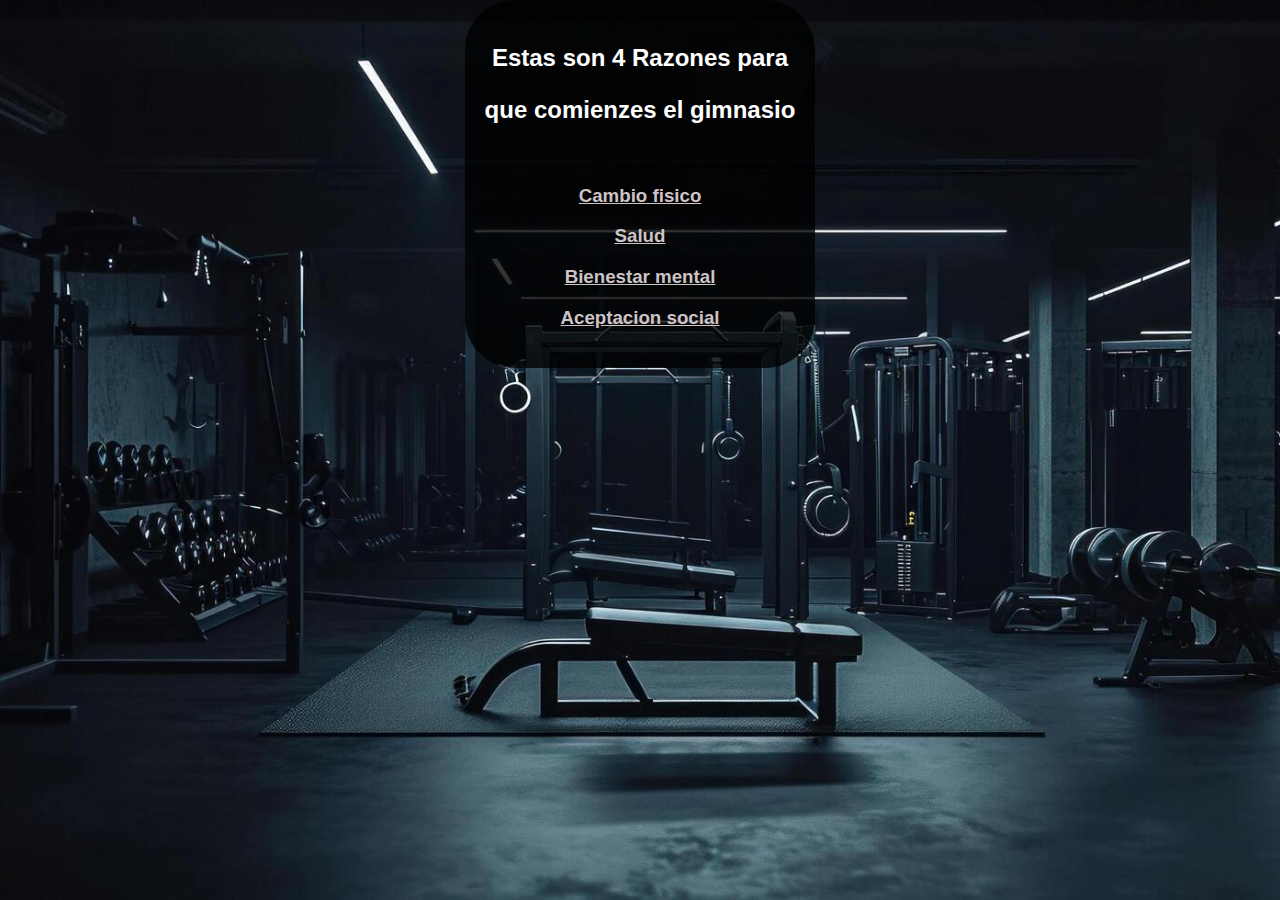
<file: index.html>
<DOCTYTE HTML>
    <html>
    <head>
        <meta charset="UTF-8">
        <link rel="stylesheet" type="text/css" href="style.css">
        <title>Razones GYM</title>
    </head>
    <body>
        <div class="cuerpo">
            <h2><p>Estas son 4 Razones para </p></h2>
            <h2><p>que comienzes el gimnasio</p></h2><br>
            <a href="cambio fisico.html"><h3>Cambio fisico</h3></a>
            <a href="salud.html"><h3>Salud</h3></a>
            <a href="bienestar mental.html"><h3>Bienestar mental</h3></a>
            <a href="aceptacion.html"><h3>Aceptacion social</h3></a>
        </div>
    </body>
    </html>
</file>
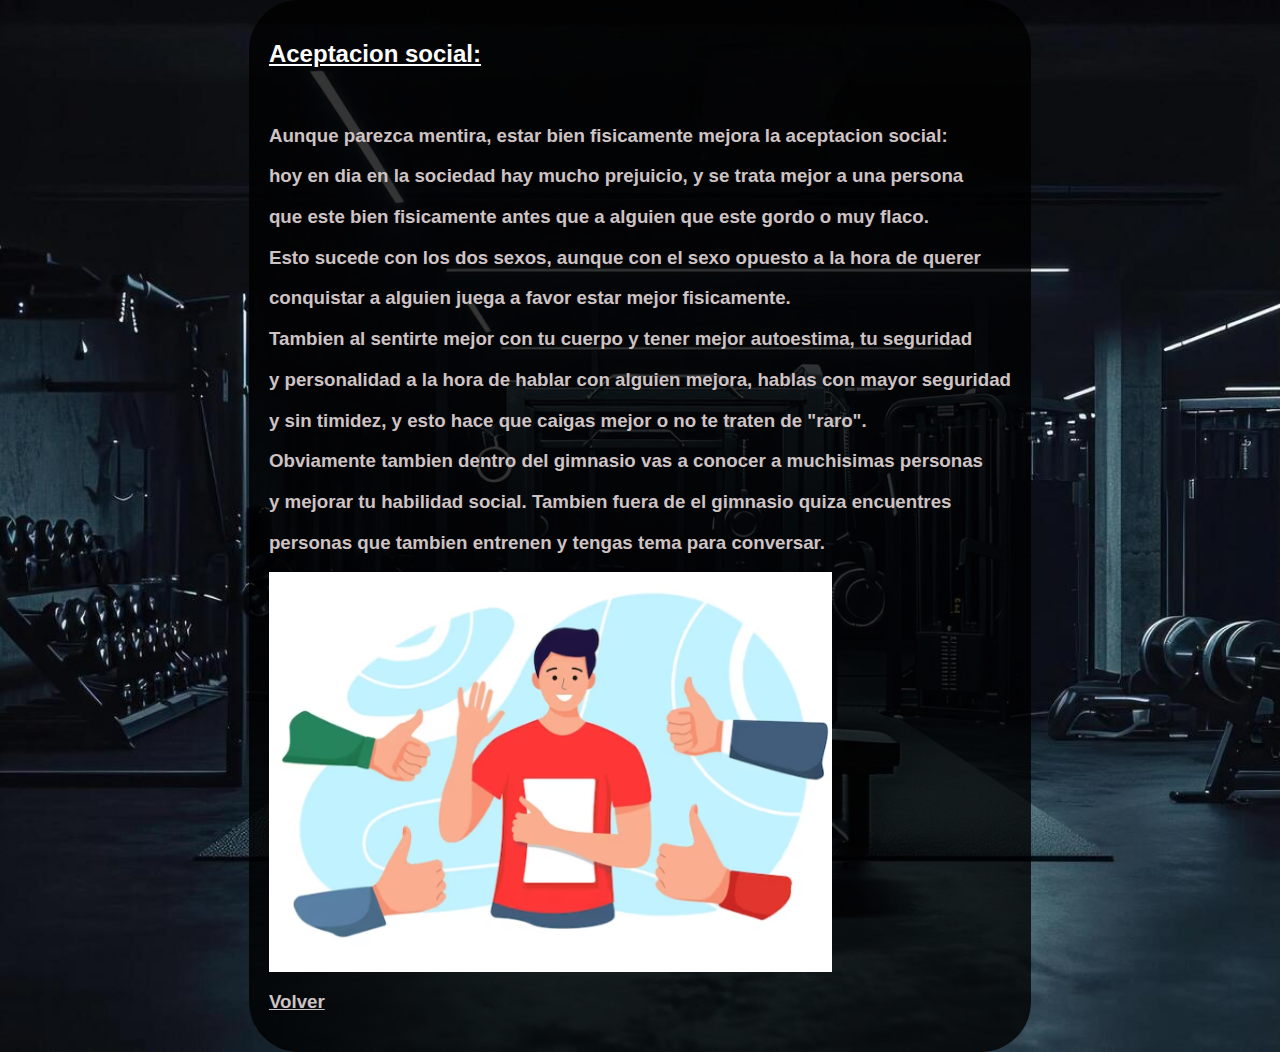
<file: aceptacion.html>
<DOCTYTE HTML>
    <html>
    <head>
        <meta charset="UTF-8">
        <link rel="stylesheet" type="text/css" href="style.css">
        <title>Aceptacion socail</title>
    </head>
    <body>
        <div class="cuerpo2">
            <h2><u>Aceptacion social:</u></h2><br>
            <div class="lista">
                <h3>Aunque parezca mentira, estar bien fisicamente mejora la aceptacion social:</h3>
                <h3>hoy en dia en la sociedad hay mucho prejuicio, y se trata mejor a una persona</h3>
                <h3>que este bien fisicamente antes que a alguien que este gordo o muy flaco.</h3>
                <h3>  Esto sucede con los dos sexos, aunque con el sexo opuesto a la hora de querer</h3>
                <h3>conquistar a alguien juega a favor estar mejor fisicamente.</h3>
                <h3>  Tambien al sentirte mejor con tu cuerpo y tener mejor autoestima, tu seguridad</h3>
                <h3>y personalidad a la hora de hablar con alguien mejora, hablas con mayor seguridad</h3>
                <h3>y sin timidez, y esto hace que caigas mejor o no te traten de "raro".</h3>
                <h3>  Obviamente tambien dentro del gimnasio vas a conocer a muchisimas personas</h3>
                <h3>y mejorar tu habilidad social. Tambien fuera de el gimnasio quiza encuentres</h3>
                <h3>personas que tambien entrenen y tengas tema para conversar.</h3>
            <a href="img/as.jpg"><img src="img/as.jpg" height="400px"></a><br>
            <a href="index.html"><h3>Volver</h3></a>
        </div>
	</div>
    </body>
    </html>
</file>
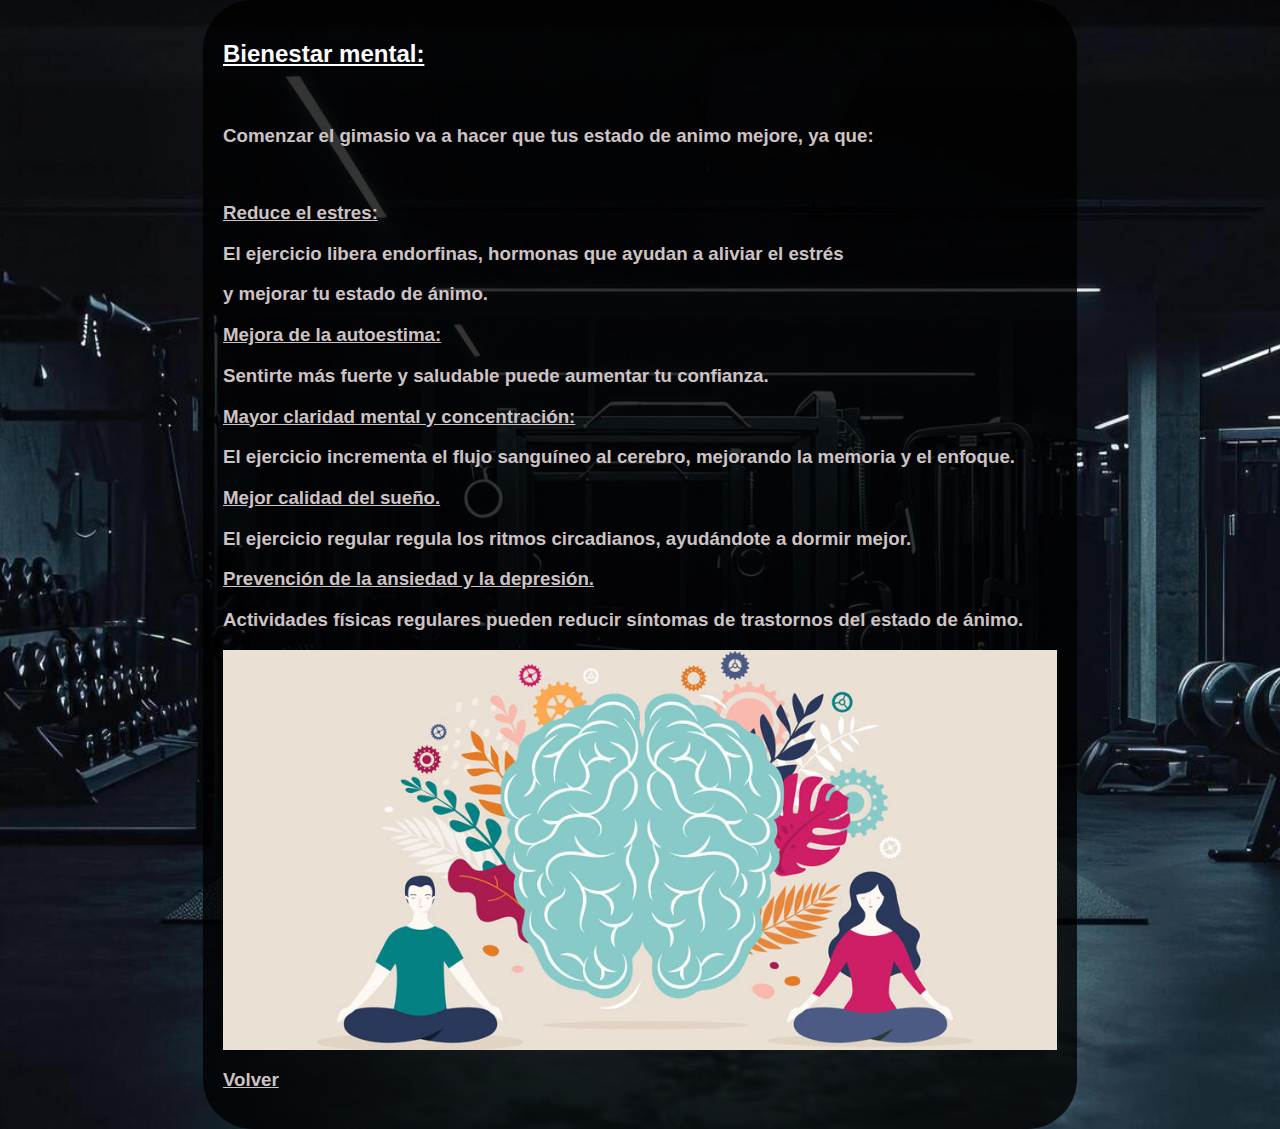
<file: bienestar mental.html>
<DOCTYTE HTML>
    <html>
    <head>
        <meta charset="UTF-8">
        <link rel="stylesheet" type="text/css" href="style.css">
        <title>Bienestar mental</title>
    </head>
    <body>
        <div class="cuerpo2">
 	<h2><u>Bienestar mental:</u></h2><br>
            <div class="lista">
                <h3>Comenzar el gimasio va a hacer que tus estado de animo mejore, ya que:</h3><br>
                <h3><u>Reduce el estres:</u></h3>
                <h3>El ejercicio libera endorfinas, hormonas que ayudan a aliviar el estrés</h3>
                <h3> y mejorar tu estado de ánimo.</h3>
                <h3><u>Mejora de la autoestima:</u></h3>
                <h3>Sentirte más fuerte y saludable puede aumentar tu confianza.</h3>
                <h3><u>Mayor claridad mental y concentración:</u></h3>
                <h3>El ejercicio incrementa el flujo sanguíneo al cerebro, mejorando la memoria y el enfoque.</h3>
                <h3><u>Mejor calidad del sueño.</u></h3>
                <h3>El ejercicio regular regula los ritmos circadianos, ayudándote a dormir mejor.</h3>
                <h3><u>Prevención de la ansiedad y la depresión.</u></h3>
                <h3>Actividades físicas regulares pueden reducir síntomas de trastornos del estado de ánimo.</h3>
            <a href="img/b.jpg"><img src="img/b.jpg" height="400px"></a><br>
            <a href="index.html"><h3>Volver</h3></a>
        </div>
    </body>
    </html>
</file>
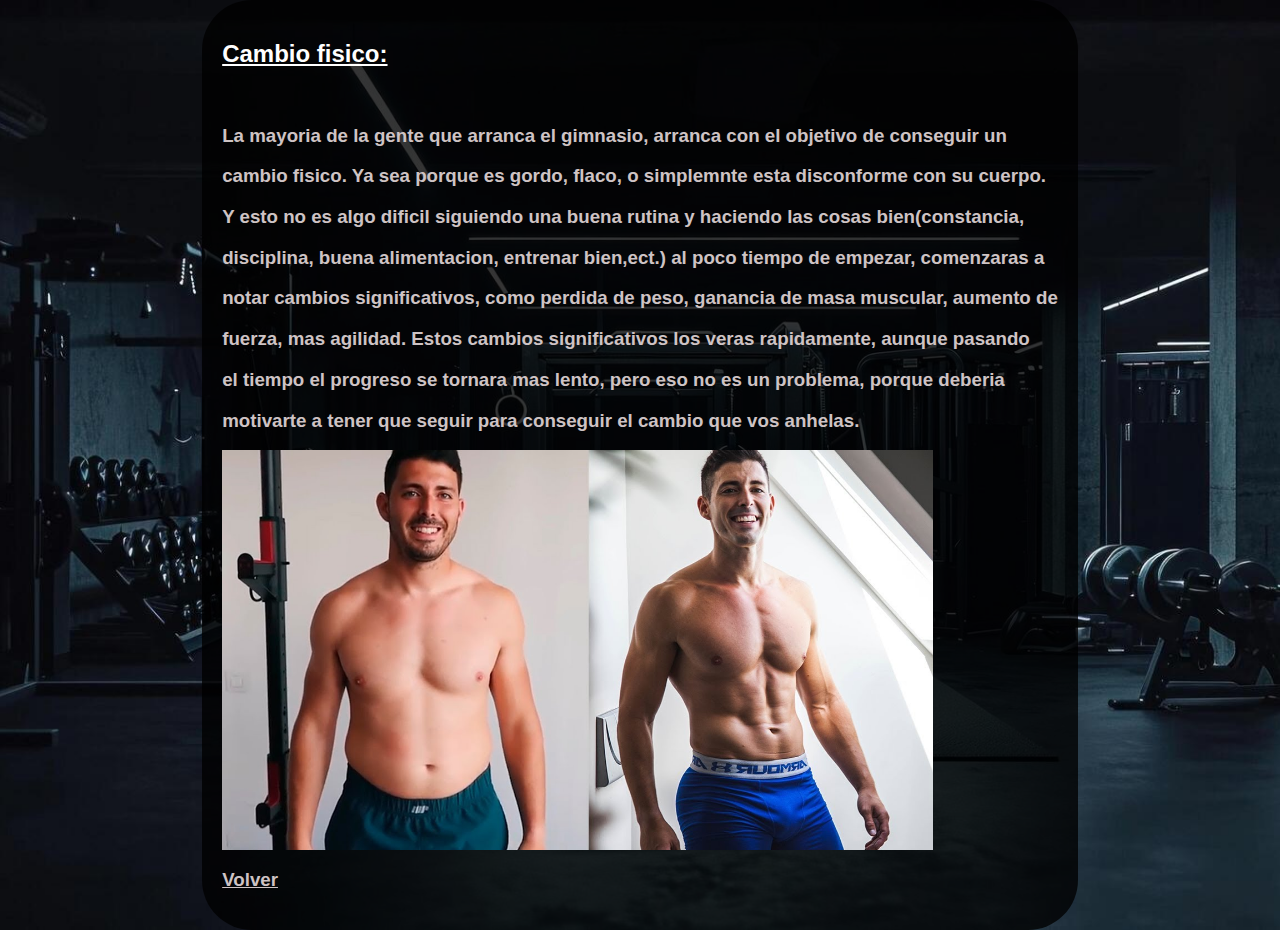
<file: cambio fisico.html>
<DOCTYTE HTML>
    <html>
    <head>
        <meta charset="UTF-8">
        <link rel="stylesheet" type="text/css" href="style.css">
        <title>Cambio Fisico</title>
    </head>
    <body>
        <div class="cuerpo2">
            <h2><u>Cambio fisico:</u></h2><br>
            <div class="lista">
                <h3>La mayoria de la gente que arranca el gimnasio, arranca con el objetivo de conseguir un</h3>
                <h3>cambio fisico. Ya sea porque es gordo, flaco, o simplemnte esta disconforme con su cuerpo.</h3>
                <h3>  Y esto no es algo dificil siguiendo una buena rutina y haciendo las cosas bien(constancia,</h3>
                <h3>disciplina, buena alimentacion, entrenar bien,ect.) al poco tiempo de empezar, comenzaras a</h3>
                <h3>notar cambios significativos, como perdida de peso, ganancia de masa muscular, aumento de</h3>
                <h3>fuerza, mas agilidad. Estos cambios significativos los veras rapidamente, aunque pasando</h3>
                <h3>el tiempo el progreso se tornara mas lento, pero eso no es un problema, porque deberia</h3>
                <h3>motivarte a tener que seguir para conseguir el cambio que vos anhelas.</h3>
            <a href="img/cambio.jpg"><img src="img/cambio.jpg" height="400px"></a>
               <a href="index.html"><h3>Volver</h3></a>
            </div>
        </div>
    </body>
    </html>
</file>
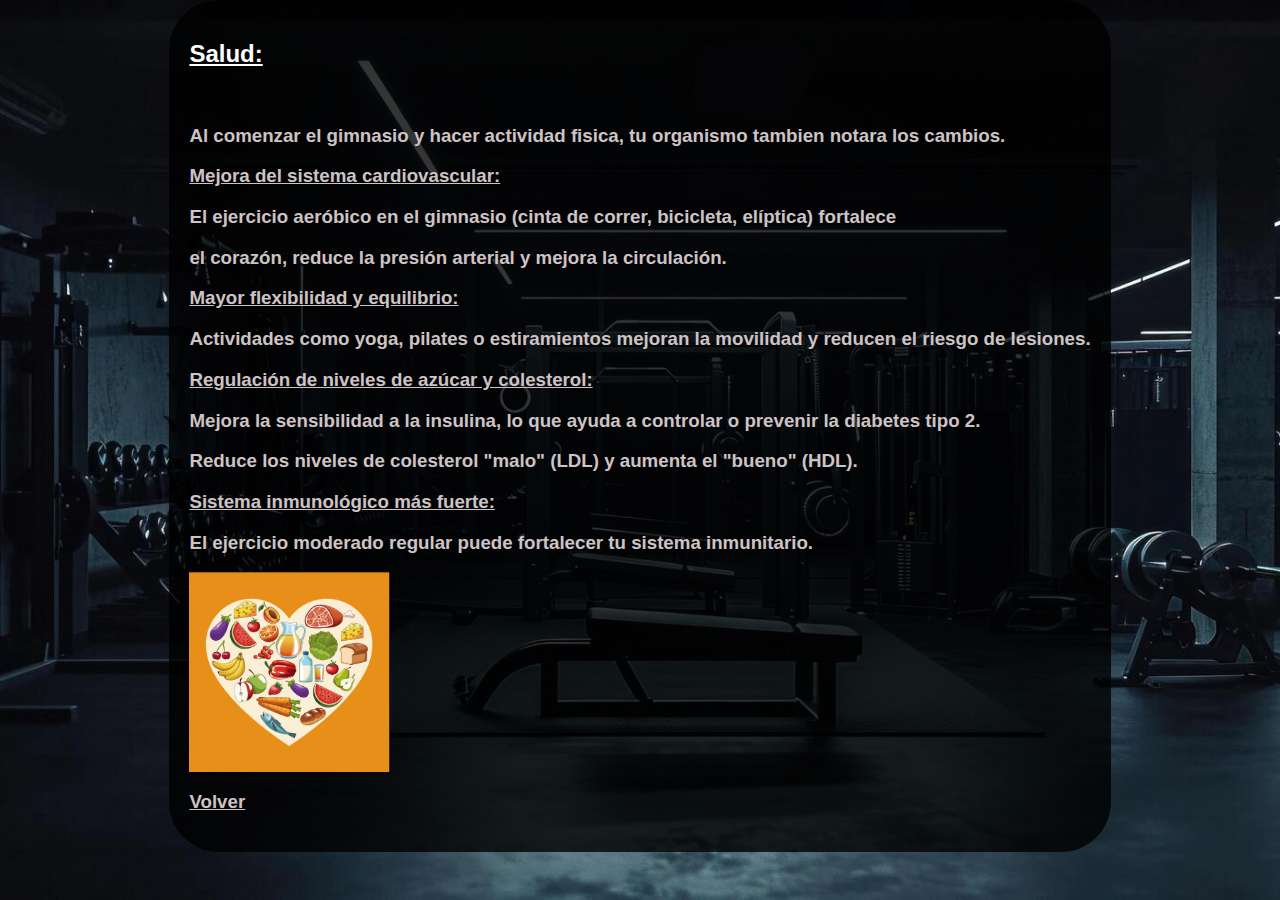
<file: salud.html>
<DOCTYTE HTML>
    <html>
    <head>
        <meta charset="UTF-8">
        <link rel="stylesheet" type="text/css" href="style.css">
        <title>Salud</title>
    </head>
    <body>
        <div class="cuerpo2">
          <h2><u>Salud:</u></h2><br>
          <div class="lista">
            <h3>Al comenzar el gimnasio y hacer actividad fisica, tu organismo tambien notara los cambios.</h3>
            <h3><u>Mejora del sistema cardiovascular:</u></h3>
            <h3>El ejercicio aeróbico en el gimnasio (cinta de correr, bicicleta, elíptica) fortalece</h3>
            <h3>el corazón, reduce la presión arterial y mejora la circulación.</h3>
            <h3><u>Mayor flexibilidad y equilibrio:</u></h3>
            <h3>Actividades como yoga, pilates o estiramientos mejoran la movilidad y reducen el riesgo de lesiones.</h3>
            <h3><u>Regulación de niveles de azúcar y colesterol:</u></h3>
            <h3>Mejora la sensibilidad a la insulina, lo que ayuda a controlar o prevenir la diabetes tipo 2.</h3>
            <h3>Reduce los niveles de colesterol "malo" (LDL) y aumenta el "bueno" (HDL).</h3>
		<h3><u>Sistema inmunológico más fuerte:</u></h3>
		<h3>El ejercicio moderado regular puede fortalecer tu sistema inmunitario.</h3>
            <a href="img/s.jpg"><img src="img/s.jpg" height="200px"></a><br>
            <a href="index.html"><h3>Volver</h3></a>
        </div>
	</div>
    </body>
    </html>
</file>
<file: style.css>
body {
    background-image: url("img/gym.webp");
    background-size: cover;
    background-repeat: no-repeat;
    background-position: center;
    color: #fff;
    display: flex;
    flex-direction: column;
    align-items: center;
    justify-content: center;
    margin: 0;
}
.cuerpo
{
    border-radius: 50px;
    background-color: rgba(0, 0, 0, 0.788);
    color:rgb(206, 195, 196);
    padding: 20px;
    text-align: center;
    font-family: Arial, sans-serif;
}
a:any-link
{
    color:rgb(206, 195, 196);
}
.lista
{
    color:rgb(206, 195, 196);
}
.cuerpo2
{
    border-radius: 50px;
    background-color: rgba(0, 0, 0, 0.788);
    color:rgb(206, 195, 196);
    padding: 20px;
    text-align:justify;
    font-family: Arial, sans-serif;
}
h2{
    color:white;
}
</file>
